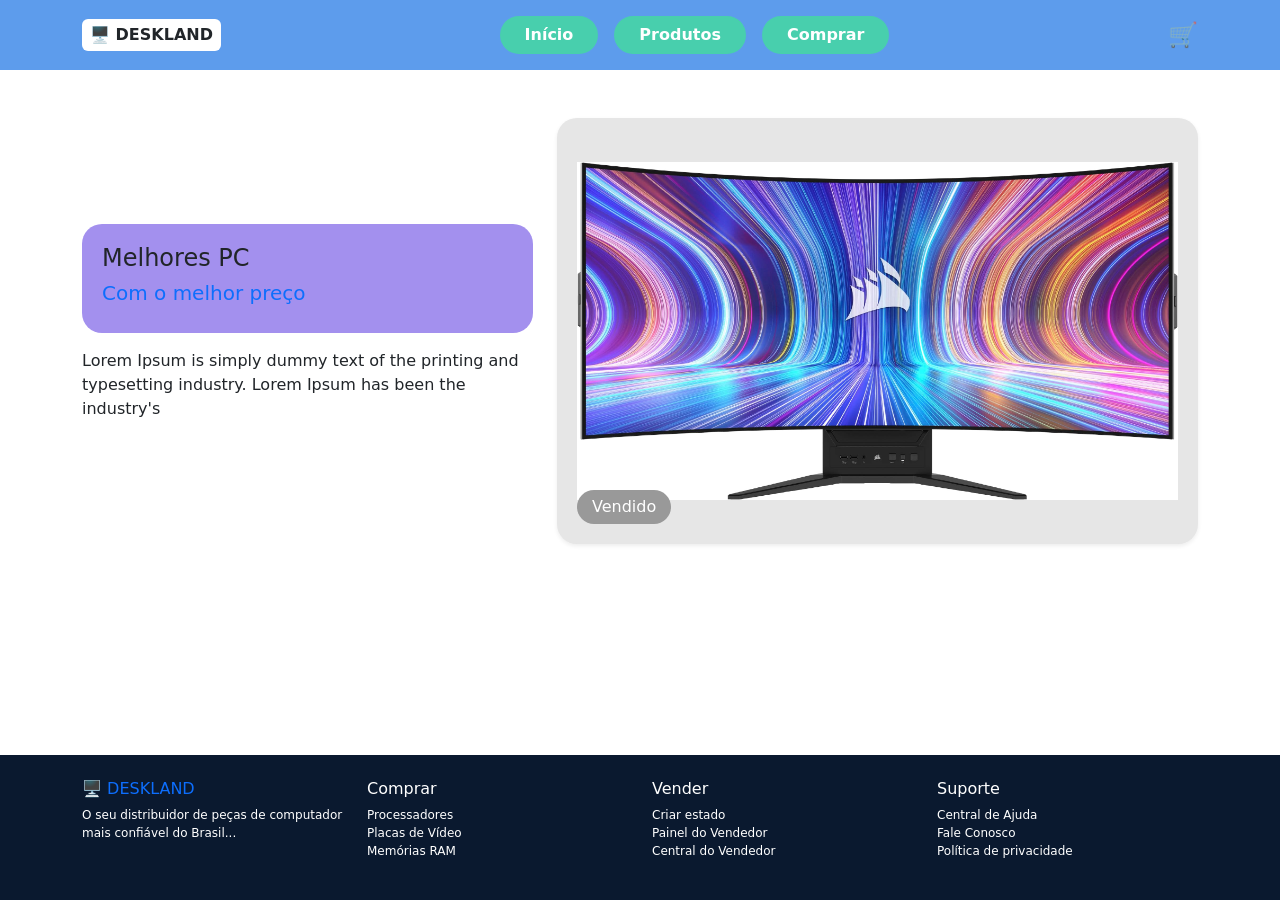
<file: frontend/bootstrap-5.3.8-dist/index.html>
<!DOCTYPE html>
<html lang="pt-br">
<head>
    <meta charset="UTF-8">
    <meta name="viewport" content="width=device-width, initial-scale=1.0">
    <title>Deskland - Início</title>
    <link href="https://cdn.jsdelivr.net/npm/bootstrap@5.3.3/dist/css/bootstrap.min.css" rel="stylesheet">
    <link rel="stylesheet" href="style.css">
</head>
<body class="d-flex flex-column min-vh-100">
    <header class="bg-header py-3">
        <div class="container d-flex justify-content-between align-items-center">
            <div class="d-flex align-items-center bg-white px-2 py-1 rounded">
                <strong>🖥️ DESKLAND</strong>
            </div>
            <nav class="d-flex gap-3">
                <a href="index.html" class="btn btn-header px-4">Início</a>
                <a href="produtos.html" class="btn btn-header px-4">Produtos</a>
                <a href="#" class="btn btn-header px-4">Comprar</a>
            </nav>
            <div class="cart-icon">🛒</div>
        </div>
    </header>
    <main class="container my-5 flex-grow-1">
        <div class="row align-items-center">
            <div class="col-md-5">
                <div class="box-roxo mb-3">
                    <h4>Melhores PC</h4>
                    <h5 class="text-primary">Com o melhor preço</h5>
                </div>
                <p>Lorem Ipsum is simply dummy text of the printing and typesetting industry. Lorem Ipsum has been the industry's</p>
            </div>
            <div class="col-md-7">
                <div class="box-cinza position-relative text-center shadow-sm">
                    <img src="../bootstrap-5.3.8-dist/img/monitor.jpg" alt="Monitor" class="img-fluid my-4">
                    <span class="badge-vendido">Vendido</span>
                </div>
            </div>
        </div>
    </main>
    <footer class="bg-footer py-4 mt-auto">
        <div class="container">
            <div class="row">
                <div class="col-md-3">
                    <h6 class="text-primary">🖥️ DESKLAND</h6>
                    <p>O seu distribuidor de peças de computador mais confiável do Brasil...</p>
                </div>
                <div class="col-md-3">
                    <h6>Comprar</h6>
                    <ul class="list-unstyled">
                        <li>Processadores</li><li>Placas de Vídeo</li><li>Memórias RAM</li>
                    </ul>
                </div>
                <div class="col-md-3">
                    <h6>Vender</h6>
                    <ul class="list-unstyled">
                        <li>Criar estado</li><li>Painel do Vendedor</li><li>Central do Vendedor</li>
                    </ul>
                </div>
                <div class="col-md-3">
                    <h6>Suporte</h6>
                    <ul class="list-unstyled">
                        <li>Central de Ajuda</li><li>Fale Conosco</li><li>Política de privacidade</li>
                    </ul>
                </div>
            </div>
        </div>
    </footer>
</body>
</html>
</file>
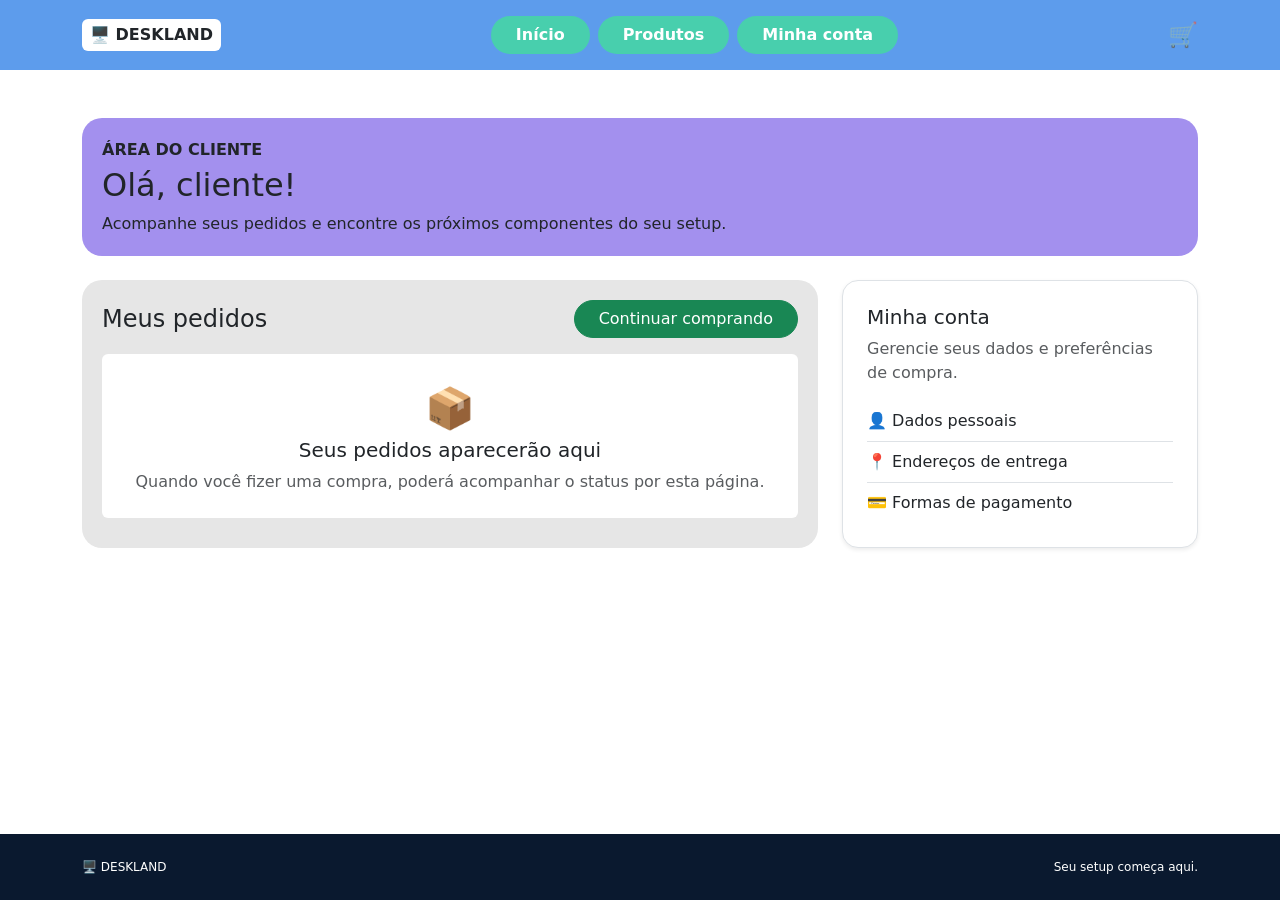
<file: frontend/cliente.html>
<!doctype html>
<html lang="pt-br">
<head>
  <meta charset="UTF-8">
  <meta name="viewport" content="width=device-width, initial-scale=1.0">
  <title>Deskland - Área do Cliente</title>
  <link href="bootstrap-5.3.8-dist/css/bootstrap.min.css" rel="stylesheet">
  <link rel="stylesheet" href="bootstrap-5.3.8-dist/style.css">
</head>
<body class="d-flex flex-column min-vh-100">
  <header class="bg-header py-3">
    <div class="container d-flex flex-wrap justify-content-between align-items-center gap-3">
      <a href="index.html" class="text-decoration-none text-dark bg-white px-2 py-1 rounded"><strong>🖥️ DESKLAND</strong></a>
      <nav class="d-flex flex-wrap gap-2">
        <a href="index.html" class="btn btn-header px-4">Início</a>
        <a href="produtos.html" class="btn btn-header px-4">Produtos</a>
        <a href="cliente.html" class="btn btn-header px-4" aria-current="page">Minha conta</a>
      </nav>
      <a href="produtos.html" class="cart-icon text-decoration-none" aria-label="Ver produtos">🛒</a>
    </div>
  </header>

  <main class="container my-5 flex-grow-1">
    <div class="box-roxo mb-4">
      <p class="text-uppercase fw-bold mb-1">Área do cliente</p>
      <h1 class="h2 mb-2">Olá, cliente!</h1>
      <p class="mb-0">Acompanhe seus pedidos e encontre os próximos componentes do seu setup.</p>
    </div>

    <div class="row g-4">
      <section class="col-lg-8" aria-labelledby="pedidos-titulo">
        <div class="box-cinza h-100">
          <div class="d-flex flex-wrap justify-content-between align-items-center gap-2 mb-3">
            <h2 id="pedidos-titulo" class="h4 mb-0">Meus pedidos</h2>
            <a href="produtos.html" class="btn btn-success rounded-pill px-4">Continuar comprando</a>
          </div>
          <div class="bg-white rounded p-4 text-center">
            <div class="fs-1" aria-hidden="true">📦</div>
            <h3 class="h5">Seus pedidos aparecerão aqui</h3>
            <p class="text-muted mb-0">Quando você fizer uma compra, poderá acompanhar o status por esta página.</p>
          </div>
        </div>
      </section>
      <aside class="col-lg-4">
        <div class="bg-white border rounded-4 p-4 shadow-sm h-100">
          <h2 class="h5">Minha conta</h2>
          <p class="text-muted">Gerencie seus dados e preferências de compra.</p>
          <ul class="list-unstyled mb-0">
            <li class="py-2 border-bottom">👤 Dados pessoais</li>
            <li class="py-2 border-bottom">📍 Endereços de entrega</li>
            <li class="py-2">💳 Formas de pagamento</li>
          </ul>
        </div>
      </aside>
    </div>
  </main>

  <footer class="bg-footer py-4 mt-auto">
    <div class="container d-flex flex-wrap justify-content-between gap-2">
      <span>🖥️ DESKLAND</span><span>Seu setup começa aqui.</span>
    </div>
  </footer>
</body>
</html>
</file>
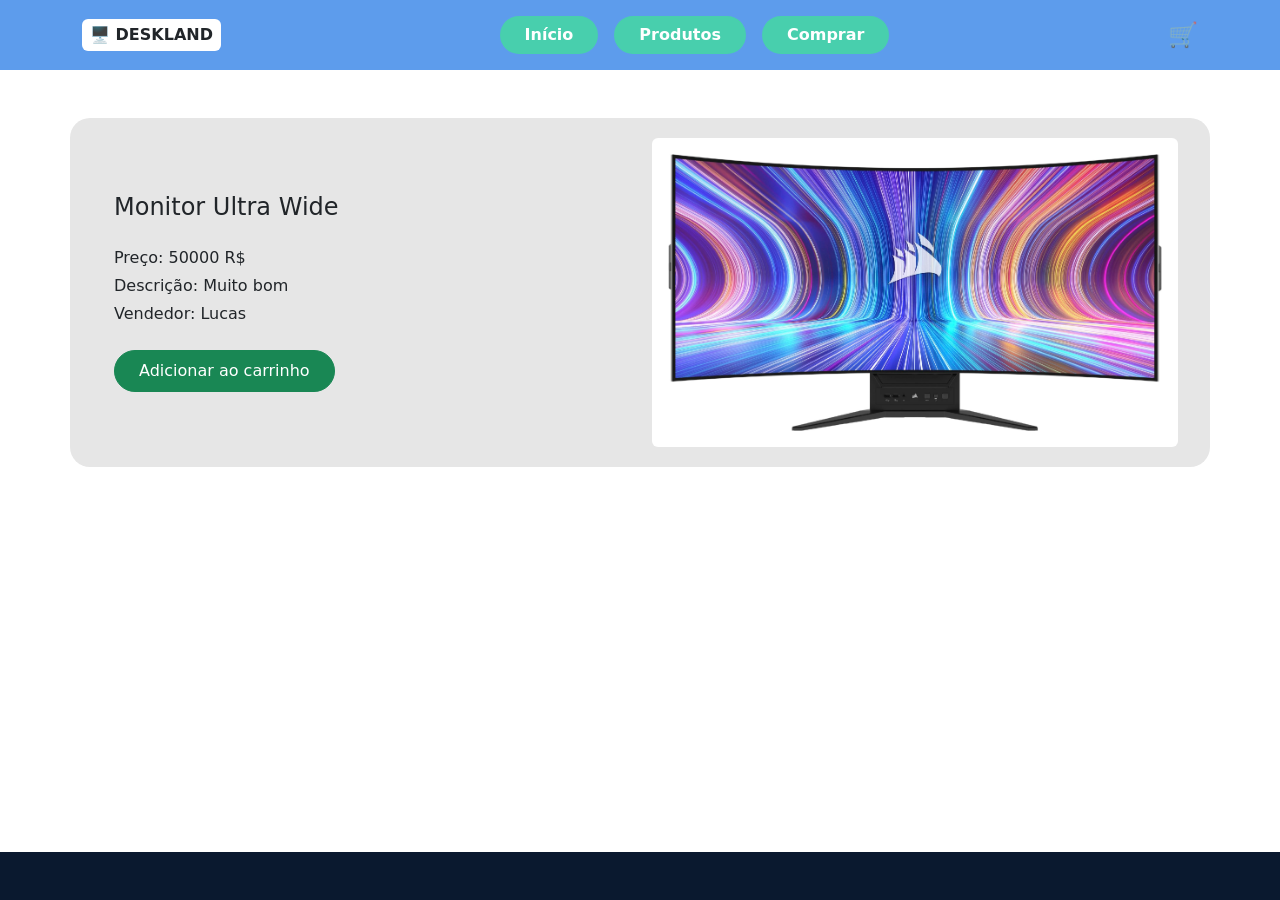
<file: frontend/bootstrap-5.3.8-dist/produtos.html>
<!DOCTYPE html>
<html lang="pt-br">
<head>
    <meta charset="UTF-8">
    <meta name="viewport" content="width=device-width, initial-scale=1.0">
    <title>Deskland - Produto</title>
    <link href="https://cdn.jsdelivr.net/npm/bootstrap@5.3.3/dist/css/bootstrap.min.css" rel="stylesheet">
    <link rel="stylesheet" href="style.css">
</head>
<body class="d-flex flex-column min-vh-100">

    <header class="bg-header py-3">
        <div class="container d-flex justify-content-between align-items-center">
            <div class="d-flex align-items-center bg-white px-2 py-1 rounded">
                <strong>🖥️ DESKLAND</strong>
            </div>
            <nav class="d-flex gap-3">
                <a href="index.html" class="btn btn-header px-4">Início</a>
                <a href="produtos.html" class="btn btn-header px-4">Produtos</a>
                <a href="#" class="btn btn-header px-4">Comprar</a>
            </nav>
            <div class="cart-icon">🛒</div>
        </div>
    </header>

    <main class="container my-5 flex-grow-1">
        <div class="box-cinza row align-items-center">
            <div class="col-md-6 p-4">
                <h4>Monitor Ultra Wide</h4>
                <p class="mb-1 mt-4">Preço: 50000 R$</p>
                <p class="mb-1">Descrição: Muito bom</p>
                <p class="mb-4">Vendedor: Lucas</p>
                <button class="btn btn-success rounded-pill px-4 py-2">Adicionar ao carrinho</button>
            </div>
            <div class="col-md-6 text-center">
                <img src="../bootstrap-5.3.8-dist/img/monitor.jpg" alt="Monitor Ultra Wide" class="img-fluid bg-white p-3 rounded">
            </div>
        </div>
    </main>

    <footer class="bg-footer py-4 mt-auto">
    </footer>
</body>
</html>
</file>
<file: frontend/bootstrap-5.3.8-dist/style.css>
/* style.css */
.bg-header { background-color: #5D9CEC; }
.btn-header { background-color: #48CFAD; color: white; border-radius: 20px; font-weight: bold; }
.bg-footer { background-color: #0A192F; color: white; font-size: 12px; }
.box-roxo { background-color: #A390EE; border-radius: 20px; padding: 20px; }
.box-cinza { background-color: #E6E6E6; border-radius: 20px; padding: 20px; }
.badge-vendido { background-color: #999; color: white; padding: 5px 15px; border-radius: 20px; position: absolute; bottom: 20px; left: 20px; }
.cart-icon { font-size: 24px; color: #E74C3C; }
</file>
